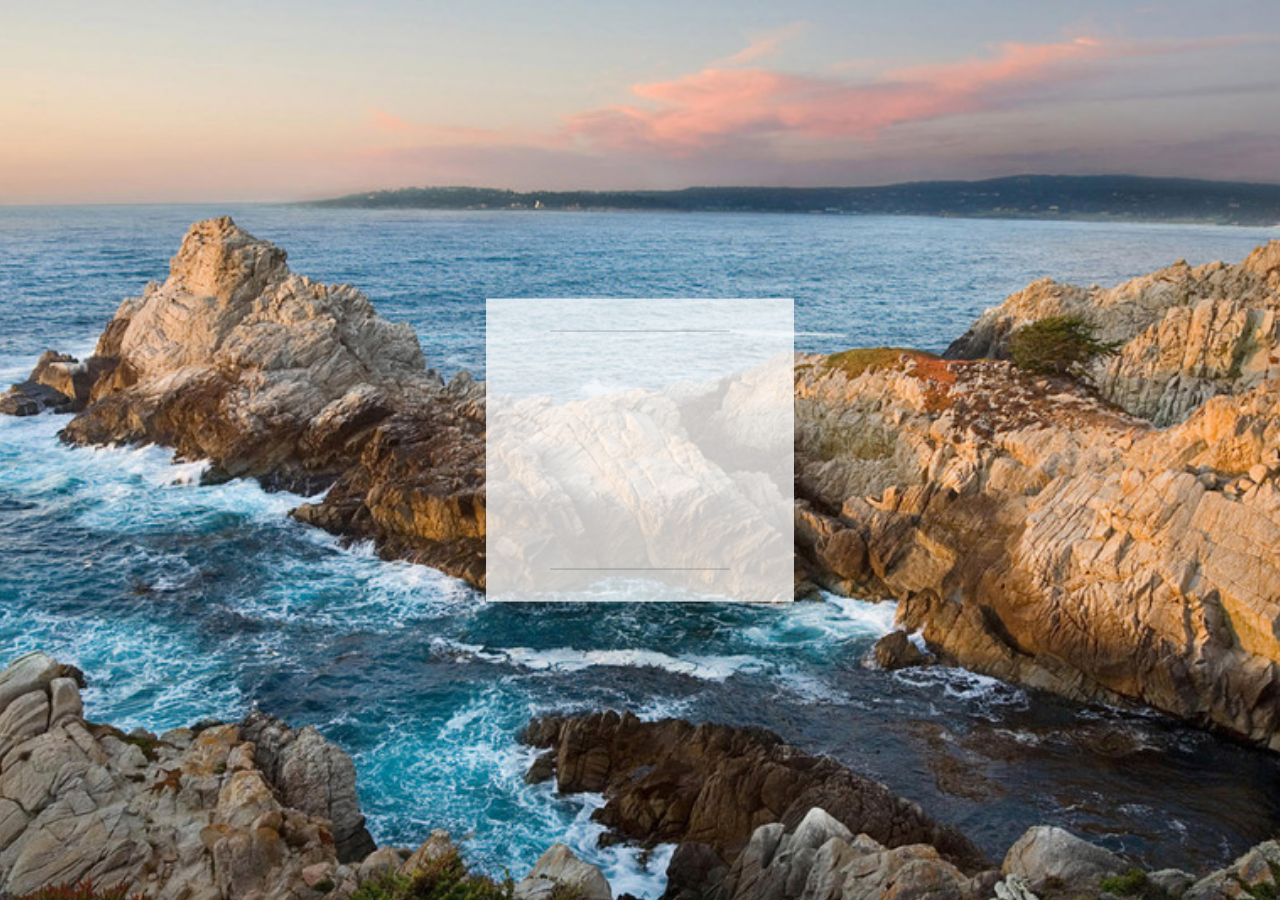
<file: wea.html>
﻿<!DOCTYPE html>
<html lang="zh-CN"> 
<head>
<meta charset="utf-8">
	<title>天气预报</title>
	<meta name="description" content="">
	<meta http-equiv="X-UA-Compatible" content="IE=edge">
	<!-- Enable responsive viewport -->
	<meta name="viewport" content="width=device-width, initial-scale=1.0">
	<!-- 国产高速渲染 -->
	<meta name="renderer" content="webkit">
	<link rel="shortcut icon" href="./img/favicon.ico">	
    <link rel="stylesheet prefetch" href="http://fonts.useso.com/css?family=Raleway:300">
    <style type="text/css">
*{margin:0;padding:0;}

.slideshow {
  position: absolute;
  width: 100vw;
  height: 100vh;
  overflow: hidden;
}

.slideshow-image {
  position: absolute;
  width: 100%;
  height: 100%;
  background: no-repeat 50% 50%;
  background-size: cover;
  -webkit-animation-name: kenburns;
          animation-name: kenburns;
  -webkit-animation-timing-function: linear;
          animation-timing-function: linear;
  -webkit-animation-iteration-count: infinite;
          animation-iteration-count: infinite;
  -webkit-animation-duration: 16s;
          animation-duration: 16s;
  opacity: 1;
  -webkit-transform: scale(1.2);
          transform: scale(1.2);
}
.slideshow-image:nth-child(1) {
  -webkit-animation-name: kenburns-1;
          animation-name: kenburns-1;
  z-index: 3;
}
.slideshow-image:nth-child(2) {
  -webkit-animation-name: kenburns-2;
          animation-name: kenburns-2;
  z-index: 2;
}
.slideshow-image:nth-child(3) {
  -webkit-animation-name: kenburns-3;
          animation-name: kenburns-3;
  z-index: 1;
}
.slideshow-image:nth-child(4) {
  -webkit-animation-name: kenburns-4;
          animation-name: kenburns-4;
  z-index: 0;
}

@-webkit-keyframes kenburns-1 {
  0% {
    opacity: 1;
    -webkit-transform: scale(1.2);
            transform: scale(1.2);
  }
  1.5625% {
    opacity: 1;
  }
  23.4375% {
    opacity: 1;
  }
  26.5625% {
    opacity: 0;
    -webkit-transform: scale(1);
            transform: scale(1);
  }
  100% {
    opacity: 0;
    -webkit-transform: scale(1.2);
            transform: scale(1.2);
  }
  98.4375% {
    opacity: 0;
    -webkit-transform: scale(1.21176);
            transform: scale(1.21176);
  }
  100% {
    opacity: 1;
  }
}

@keyframes kenburns-1 {
  0% {
    opacity: 1;
    -webkit-transform: scale(1.2);
            transform: scale(1.2);
  }
  1.5625% {
    opacity: 1;
  }
  23.4375% {
    opacity: 1;
  }
  26.5625% {
    opacity: 0;
    -webkit-transform: scale(1);
            transform: scale(1);
  }
  100% {
    opacity: 0;
    -webkit-transform: scale(1.2);
            transform: scale(1.2);
  }
  98.4375% {
    opacity: 0;
    -webkit-transform: scale(1.21176);
            transform: scale(1.21176);
  }
  100% {
    opacity: 1;
  }
}
@-webkit-keyframes kenburns-2 {
  23.4375% {
    opacity: 1;
    -webkit-transform: scale(1.2);
            transform: scale(1.2);
  }
  26.5625% {
    opacity: 1;
  }
  48.4375% {
    opacity: 1;
  }
  51.5625% {
    opacity: 0;
    -webkit-transform: scale(1);
            transform: scale(1);
  }
  100% {
    opacity: 0;
    -webkit-transform: scale(1.2);
            transform: scale(1.2);
  }
}
@keyframes kenburns-2 {
  23.4375% {
    opacity: 1;
    -webkit-transform: scale(1.2);
            transform: scale(1.2);
  }
  26.5625% {
    opacity: 1;
  }
  48.4375% {
    opacity: 1;
  }
  51.5625% {
    opacity: 0;
    -webkit-transform: scale(1);
            transform: scale(1);
  }
  100% {
    opacity: 0;
    -webkit-transform: scale(1.2);
            transform: scale(1.2);
  }
}
@-webkit-keyframes kenburns-3 {
  48.4375% {
    opacity: 1;
    -webkit-transform: scale(1.2);
            transform: scale(1.2);
  }
  51.5625% {
    opacity: 1;
  }
  73.4375% {
    opacity: 1;
  }
  76.5625% {
    opacity: 0;
    -webkit-transform: scale(1);
            transform: scale(1);
  }
  100% {
    opacity: 0;
    -webkit-transform: scale(1.2);
            transform: scale(1.2);
  }
}
@keyframes kenburns-3 {
  48.4375% {
    opacity: 1;
    -webkit-transform: scale(1.2);
            transform: scale(1.2);
  }
  51.5625% {
    opacity: 1;
  }
  73.4375% {
    opacity: 1;
  }
  76.5625% {
    opacity: 0;
    -webkit-transform: scale(1);
            transform: scale(1);
  }
  100% {
    opacity: 0;
    -webkit-transform: scale(1.2);
            transform: scale(1.2);
  }
}
@-webkit-keyframes kenburns-4 {
  73.4375% {
    opacity: 1;
    -webkit-transform: scale(1.2);
            transform: scale(1.2);
  }
  76.5625% {
    opacity: 1;
  }
  98.4375% {
    opacity: 1;
  }
  100% {
    opacity: 0;
    -webkit-transform: scale(1);
            transform: scale(1);
  }
}
@keyframes kenburns-4 {
  73.4375% {
    opacity: 1;
    -webkit-transform: scale(1.2);
            transform: scale(1.2);
  }
  76.5625% {
    opacity: 1;
  }
  98.4375% {
    opacity: 1;
  }
  100% {
    opacity: 0;
    -webkit-transform: scale(1);
            transform: scale(1);
  }
}


h1 {
  position: absolute;
  top: 50%;
  left: 50%;
  -webkit-transform: translate3d(-50%, -50%, 0);
          transform: translate3d(-50%, -50%, 0);
  z-index: 99;
  text-align: center;
  font-family: Raleway, sans-serif;
  font-weight: 300;
  text-transform: uppercase;
  background-color: rgba(255, 255, 255, 0.75);
  box-shadow: 0 1em 2em -1em rgba(0, 0, 0, 0.5);
  padding: 1em 2em;
  line-height: 1.5;
}
h1 small {
  display: block;
  text-transform: lowercase;
  font-size: .7em;
}
h1 small:first-child {
  border-bottom: 1px solid rgba(0, 0, 0, 0.25);
  padding-bottom: .5em;
}
h1 small:last-child {
  border-top: 1px solid rgba(0, 0, 0, 0.25);
  padding-top: .5em;
}
a{text-decoration:none} 

</style>
</head>
<body>
<h1>
<small><iframe allowtransparency="true" frameborder="0" width="180" height="205" scrolling="no" src="http://tianqi.2345.com/plugin/widge
					t/index.htm?s=2&z=1&t=0&v=1&d=2&bd=1&k=0080c0&f=0080c0&q=1&e=0&a=1&c=54511&w=142&h=205&align=center"></iframe>
						</small></h1>
<div class="slideshow">
	<div class="slideshow-image" style="background-image: url('img/1.jpg')"></div>
	<div class="slideshow-image" style="background-image: url('img/2.jpg')"></div>
	<div class="slideshow-image" style="background-image: url('img/3.jpg')"></div>
	<div class="slideshow-image" style="background-image: url('img/4.jpg')"></div>
</div>
</body>
</html>
</file>
